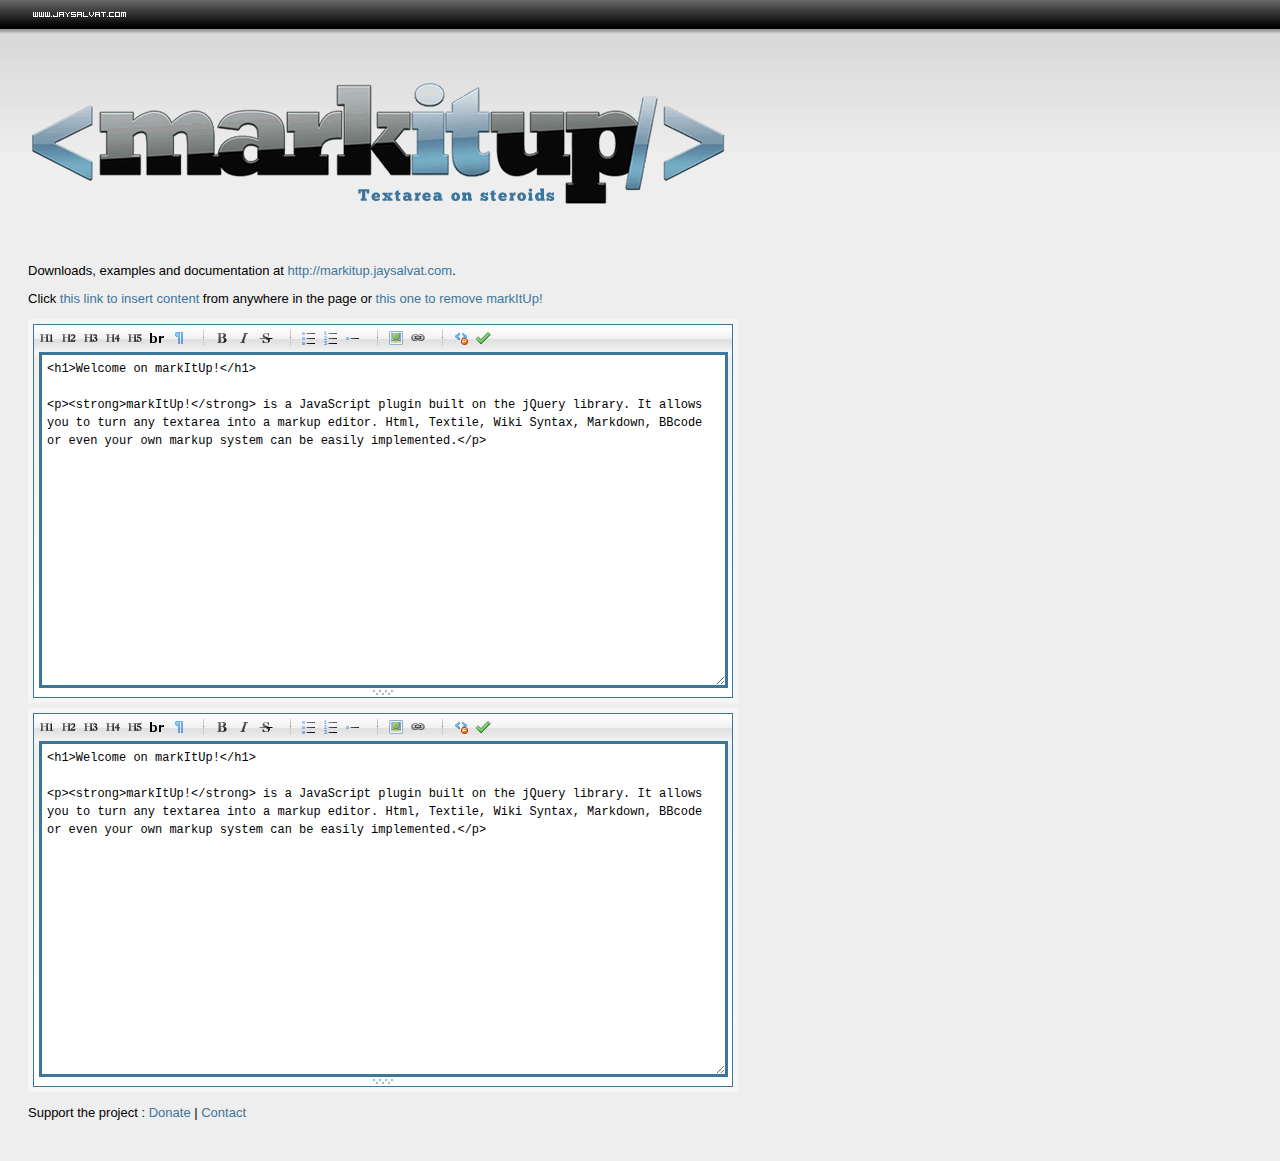
<file: apricot/admin/js/latest/index.html>
<!DOCTYPE html>
<html>
<head>
	<meta charset="utf-8">
	<title>markItUp! Universal markup editor</title>
	<link rel="stylesheet" type="text/css" href="images/style.css">
	<!-- markItUp! skin -->
	<link rel="stylesheet" type="text/css" href="markitup/skins/markitup/style.css">
	<!--  markItUp! toolbar skin -->
	<link rel="stylesheet" type="text/css" href="markitup/sets/default/style.css">
	<!-- jQuery -->
	<script type="text/javascript" src="http://code.jquery.com/jquery-1.8.0.min.js"></script>
	<!-- markItUp! -->
	<script type="text/javascript" src="markitup/jquery.markitup.js"></script>
	<!-- markItUp! toolbar settings -->
	<script type="text/javascript" src="markitup/sets/default/set.js"></script>
</head>
<body>
<h1><a href="http://markitup.jaysalvat.com/">markItUp!</a></h1>
<p><em><a href="http://www.jaysalvat.com">By Jay Salvat</a></em></p>
<p>Downloads, examples and documentation at <a href="http://markitup.jaysalvat.com">http://markitup.jaysalvat.com</a>.</p>
<p>Click <a href="#" class="add">this link to insert content</a> from anywhere in the page or <a href="#" class="toggle">this one to <span>remove markItUp!</span></a></p>
<textarea id="markItUp" cols="80" rows="20">
&lt;h1&gt;Welcome on markItUp!&lt;/h1&gt;

&lt;p&gt;&lt;strong&gt;markItUp!&lt;/strong&gt; is a JavaScript plugin built on the jQuery library. It allows you to turn any textarea into a markup editor. Html, Textile, Wiki Syntax, Markdown, BBcode or even your own markup system can be easily implemented.&lt;/p&gt;
</textarea>

<textarea id="markItUp2" cols="80" rows="20">
&lt;h1&gt;Welcome on markItUp!&lt;/h1&gt;

&lt;p&gt;&lt;strong&gt;markItUp!&lt;/strong&gt; is a JavaScript plugin built on the jQuery library. It allows you to turn any textarea into a markup editor. Html, Textile, Wiki Syntax, Markdown, BBcode or even your own markup system can be easily implemented.&lt;/p&gt;
</textarea>

<p>Support the project : <a href="http://markitup.jaysalvat.com/">Donate</a> | <a href="http://markitup.jaysalvat.com/">Contact</a></p>

<script type="text/javascript">
$(function() {
	// Add markItUp! to your textarea in one line
	// $('textarea').markItUp( { Settings }, { OptionalExtraSettings } );
	$('#markItUp').markItUp(mySettings);

$('#markItUp2').markItUp(mySettings);

	// You can add content from anywhere in your page
	// $.markItUp( { Settings } );	
	$('.add').click(function() {
 		$('#markItUp').markItUp('insert',
			{ 	openWith:'<opening tag>',
				closeWith:'<\/closing tag>',
				placeHolder:"New content"
			}
		);
 		return false;
	});
	
	// And you can add/remove markItUp! whenever you want
	// $(textarea).markItUpRemove();
	$('.toggle').click(function() {
		if ($("#markItUp.markItUpEditor").length === 1) {
 			$("#markItUp").markItUp('remove');
			$("span", this).text("get markItUp! back");
		} else {
			$('#markItUp').markItUp(mySettings);
			$("span", this).text("remove markItUp!");
		}
 		return false;
	});
});
</script>
</body>
</html>
</file>
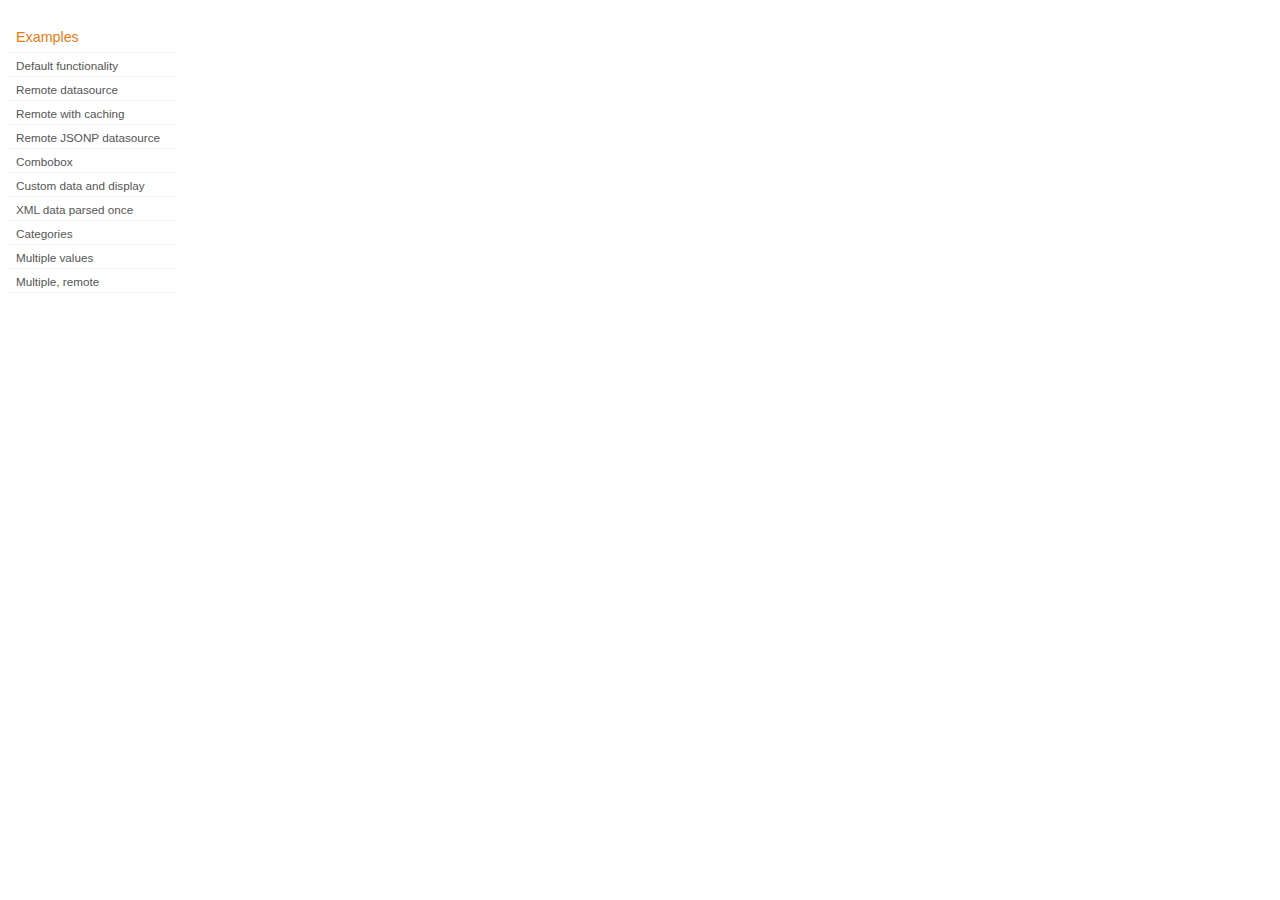
<file: apricot/pages/jqui/dev/demos/autocomplete/index.html>
<!DOCTYPE html>
<html lang="en">
<head>
	<meta charset="UTF-8" />
	<title>jQuery UI Autocomplete Demos</title>
	<link type="text/css" href="../demos.css" rel="stylesheet" />
</head>
<body>
	<div class="demos-nav">
		<h4>Examples</h4>
		<ul>
			<li class="demo-config-on"><a href="default.html">Default functionality</a></li>
			<li><a href="remote.html">Remote datasource</a></li>
			<li><a href="remote-with-cache.html">Remote with caching</a></li>
			<li><a href="remote-jsonp.html">Remote JSONP datasource</a></li>
			<li><a href="combobox.html">Combobox</a></li>
			<li><a href="custom-data.html">Custom data and display</a></li>
			<li><a href="xml.html">XML data parsed once</a></li>
			<li><a href="categories.html">Categories</a></li>
			<li><a href="multiple.html">Multiple values</a></li>
			<li><a href="multiple-remote.html">Multiple, remote</a></li>
		</ul>
	</div>
</body>
</html>
</file>
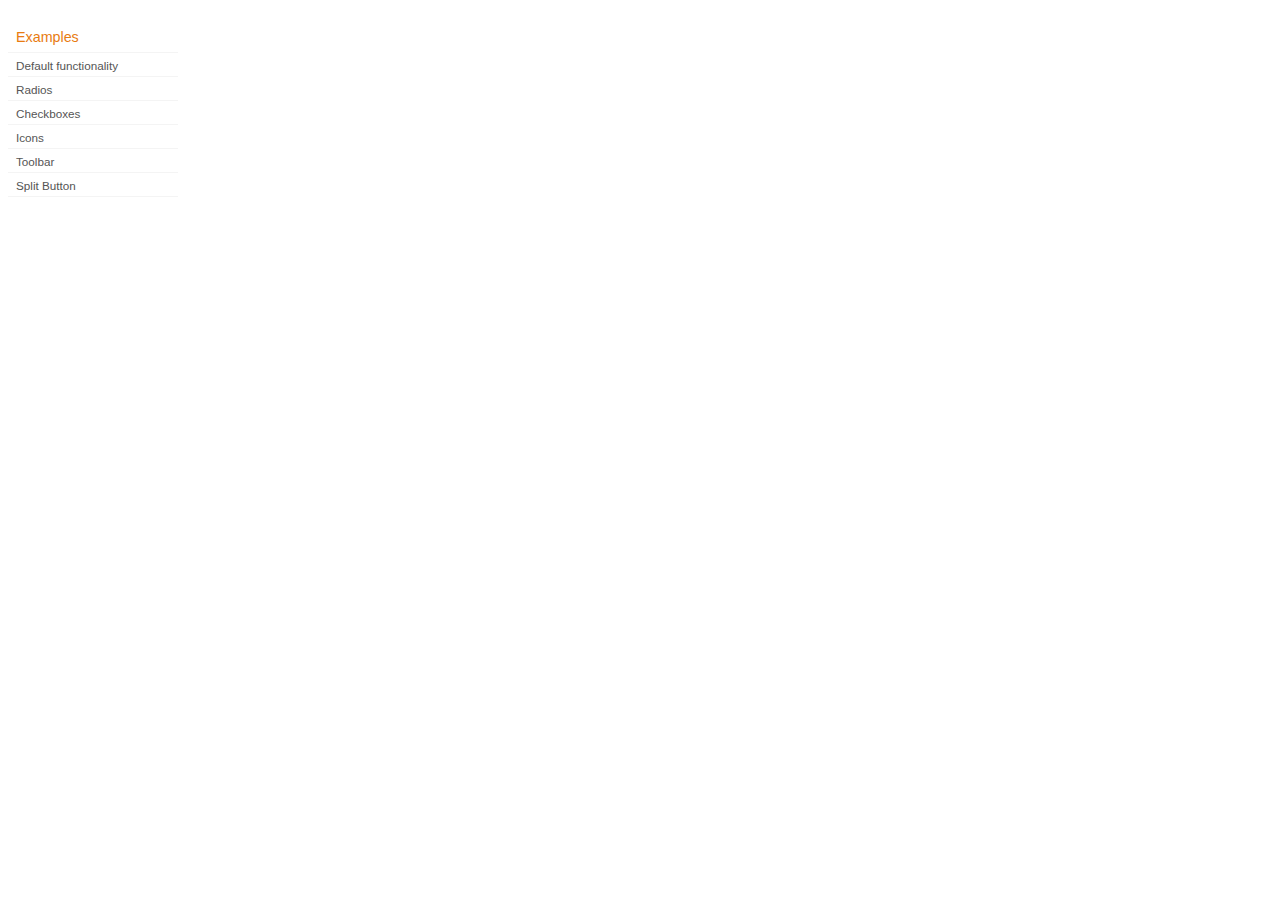
<file: apricot/pages/jqui/dev/demos/button/index.html>
<!DOCTYPE html>
<html lang="en">
<head>
	<meta charset="UTF-8" />
	<title>jQuery UI Button Demos</title>
	<link type="text/css" href="../demos.css" rel="stylesheet" />
</head>
<body>

<div class="demos-nav">
	<h4>Examples</h4>
	<ul>
		<li class="demo-config-on"><a href="default.html">Default functionality</a></li>
		<li><a href="radio.html">Radios</a></li>
		<li><a href="checkbox.html">Checkboxes</a></li>
		<li><a href="icons.html">Icons</a></li>
		<li><a href="toolbar.html">Toolbar</a></li>
		<li><a href="splitbutton.html">Split Button</a></li>
	</ul>
</div>

</body>
</html>
</file>
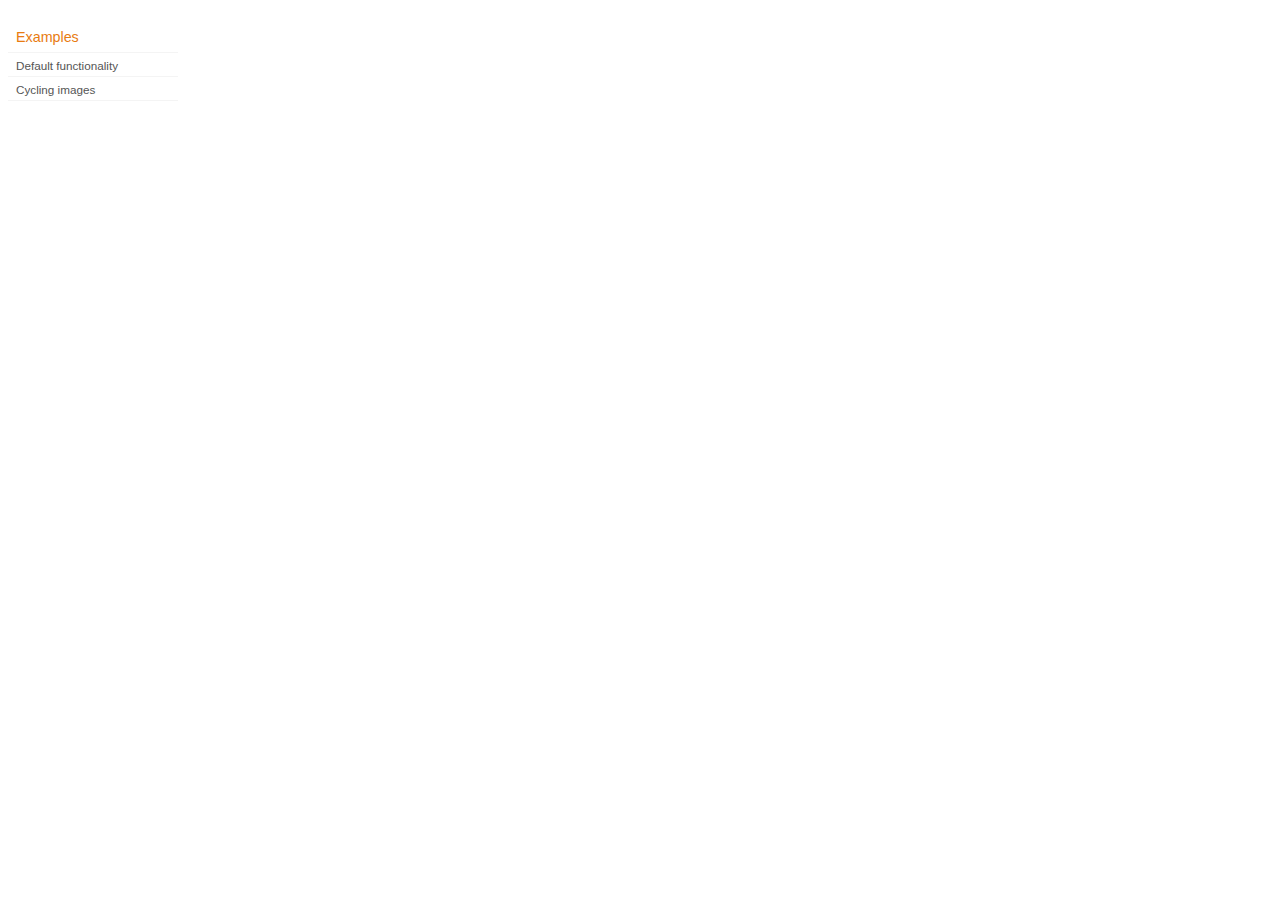
<file: apricot/pages/jqui/dev/demos/position/index.html>
<!DOCTYPE html>
<html lang="en">
<head>
	<meta charset="UTF-8" />
	<title>jQuery UI Position Demo</title>
	<link type="text/css" href="../demos.css" rel="stylesheet" />
</head>
<body>

<div class="demos-nav">
	<h4>Examples</h4>
	<ul>
		<li class="demo-config-on"><a href="default.html">Default functionality</a></li>
		<li><a href="cycler.html">Cycling images</a></li>
	</ul>
</div>

</body>
</html>
</file>
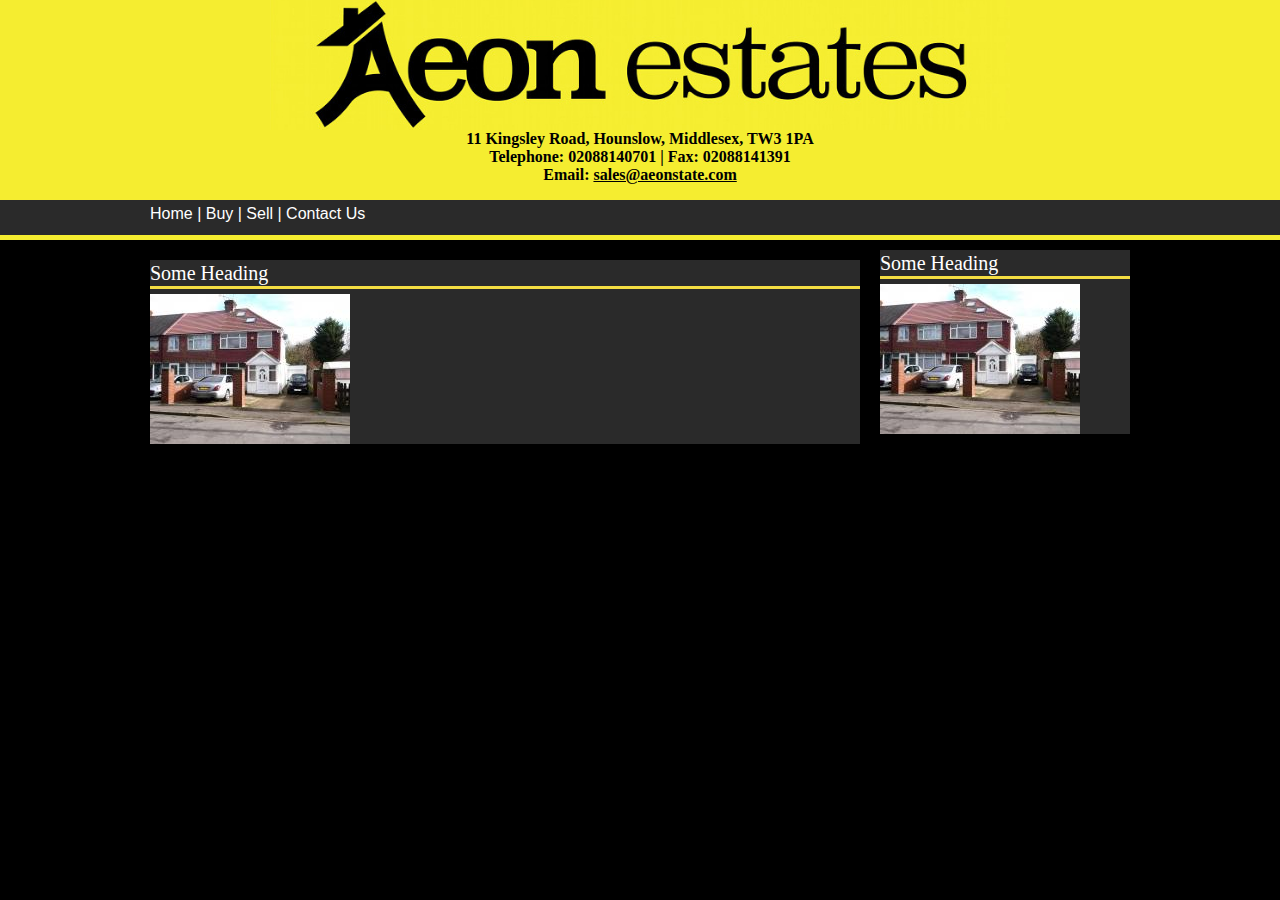
<file: apricot/pages/new2.html>
<html>
<head>
	<style>
		.heading {
			 font:20px/1.3em tahoma; 
			 color: #ffffff;
			 border-bottom: 3px solid #F4DD42;
			 color: white;
			 margin-bottom: 5px;
		}
		
		.header {
			col width: 100%; background-color: #f5ed30;height: 200px;text-align: center
		}
		
		.header .address {
			font-weight: bold; font-family: Tahoma;	
		}
		a {
			color: black;
		}
		.menu_wrapper {
			 width: 100%;background-color: rgb(42, 42, 42); height: 35px;
		}
		.menu_div {
			margin: 0 auto;text-align:left;  width: 980px; padding-top:5px;color: white;font-family:tahoma, sans-serif; font-size: 16px;font-style: normal;font-variant: normal;font-weight: normal;
		}
		.block {
			background-color: #2a2a2a;margin: 10px 0px;
		}
	</style>
</head>
<body style="background-color: black;margin: 0px;">

<div class="header">

<img src="images/new-images/edit-2.jpg" style="height: 130px;"/>
<br/>
<div class="address">
	<div>
		 11 Kingsley Road, Hounslow, Middlesex, TW3 1PA

	</div>
	<div>
		Telephone: 02088140701 | Fax: 02088141391
		</div>
		<div>
			Email: <a href="mailto:sales@aeonestate.com">  sales@aeonstate.com</a>
		</div>
</div>	
	
</div>	
<div class="menu_wrapper">
<div class="menu_div"> 

Home | Buy | Sell | Contact Us
</div>

</div>
<div style="width: 100%;background-color: #f5ed30; height: 5px;">
</div>
	
<div style="width: 980px;margin: 0px auto;">


<div id="content">
<div id="left-column" style="margin-top: 10px;float: left;width: 710px;">
  <div style="background-color: #2a2a2a;margin: 10px 0px">
	  <div class="heading">
	  Some Heading
	  </div>
	  <div>
	    <img alt="Home" src="images/100/416_SLIDE_533ed32380110.jpeg">
	  
	  </div>
  
  </div>
</div>
<div id="right-column" style="float: right; width: 250px">
  <div style="background-color: #2a2a2a;margin: 10px 0px">
  	
	  <div class="heading">
	  Some Heading
	  </div>
	  <div>
	    <img alt="Home" src="images/100/416_SLIDE_533ed32380110.jpeg">
	  
	  </div>
  
  </div>


</div>

</div>
</div>
</body>
</html>
</file>
<file: apricot/admin/js/latest/images/style.css>
body {
	background:#EEE url(body.png) repeat-x;
	font: 13px "Trebuchet MS", Arial, Verdana;
	padding:20px;
}
a {
	text-decoration:none;
	color:#3C769D;
}
h1 a,
p em a {
	display:block;
	overflow:hidden;
	text-indent:-9999px;
}
h1 a {
	width:700px;
	height:200px;
	background:transparent url(markitup.png) no-repeat center center;
}
p em a {
	background:transparent url(jaysalvat.png) no-repeat 10% 50%;
	width:120px; height:28px;
	left:30px;
	position:absolute;
	top:0px; 
}
</file>
<file: apricot/admin/js/latest/markitup/sets/default/style.css>
/* -------------------------------------------------------------------
// markItUp!
// By Jay Salvat - http://markitup.jaysalvat.com/
// ------------------------------------------------------------------*/
.markItUp .markItUpButton1 a {
	background-image:url(images/h1.png); 
}
.markItUp .markItUpButton2 a {
	background-image:url(images/h2.png); 
}
.markItUp .markItUpButton3 a {
	background-image:url(images/h3.png); 
}
.markItUp .markItUpButton4 a {
	background-image:url(images/h4.png); 
}
.markItUp .markItUpButton5 a {
	background-image:url(images/h5.png); 
}
.markItUp .markItUpButton6 a {
	background-image:url(images/h6.png); 
}
.markItUp .markItUpButton7 a {
	background-image:url(images/paragraph.png); 
}

.markItUp .markItUpButton8 a {
	background-image:url(images/bold.png);
}
.markItUp .markItUpButton9 a {
	background-image:url(images/italic.png);
}
.markItUp .markItUpButton10 a {
	background-image:url(images/stroke.png);
}

.markItUp .markItUpButton11 a {
	background-image:url(images/list-bullet.png);
}
.markItUp .markItUpButton12 a {
	background-image:url(images/list-numeric.png);
}
.markItUp .markItUpButton13 a {
	background-image:url(images/list-item.png);
}

.markItUp .markItUpButton14 a {
	background-image:url(images/picture.png); 
}
.markItUp .markItUpButton15 a {
	background-image:url(images/link.png);
}

.markItUp .clean a {
	background-image:url(images/clean.png);
}
.markItUp .preview a {
	background-image:url(images/preview.png);
}
</file>
<file: apricot/pages/jqui/dev/demos/demos.css>
body {
	font-size: 62.5%;
}

table {
	font-size: 1em;
}

/* Site
   -------------------------------- */

body {
	font-family: "Trebuchet MS", "Helvetica", "Arial",  "Verdana", "sans-serif";
}

/* Layout
   -------------------------------- */

.layout-grid {
	width: 960px;
}

.layout-grid td {
	vertical-align: top;
}

.layout-grid td.left-nav {
	width: 140px;
}

.layout-grid td.normal {
	border-left: 1px solid #eee;
	padding: 20px 24px;
	font-family: "Trebuchet MS", "Helvetica", "Arial",  "Verdana", "sans-serif";
}

.layout-grid td.demos {
	background: url('/images/demos_bg.jpg') no-repeat;
	height: 337px;
	overflow: hidden;
}

/* Normal
   -------------------------------- */

.normal h3,
.normal h4 {
	margin: 0;
	font-weight: normal;
}

.normal h3 {
	padding: 0 0 9px;
	font-size: 1.8em;
}

.normal h4 {
	padding-bottom: 21px;
	border-bottom: 1px dashed #999;
	font-size: 1.2em;
	font-weight: bold;
}

.normal p {
	font-size: 1.2em;
}

/* Demos */

.demos-nav, .demos-nav dt, .demos-nav dd, .demos-nav ul, .demos-nav li {
	margin: 0;
	padding: 0
}

.demos-nav {
	float: left;
	width: 170px;
	font-size: 1.3em;
}

.demos-nav dt,
.demos-nav h4 {
	margin: 0;
	padding: 0;
	font: normal 1.1em "Trebuchet MS", "Helvetica", "Arial",  "Verdana", "sans-serif";
	color: #e87b10;
}

.demos-nav dt,
.demos-nav h4 {
	margin-top: 1.5em;
	margin-bottom: 0;
	padding-left: 8px;
	padding-bottom:5px;
	line-height: 1.2em;
	border-bottom: 1px solid #F4F4F4;
}

.demos-nav dd a,
.demos-nav li a {
	border-bottom: 1px solid #F4F4F4;
	display:block;
	padding: 4px 3px 4px 8px;
	font-size: 90%;
	text-decoration: none;
	color: #555 ;
	margin:2px 0;
	height:13px;
}

.demos-nav dd a:hover,
.demos-nav dd a:focus,
.demos-nav dd a:hover,
.demos-nav dd a:focus {
	background: #f3f3f3;
	color:#000;
	-moz-border-radius: 5px; -webkit-border-radius: 5px;
}
 .demos-nav dd a.selected {
	background: #555;
	color:#ffffff;
	-moz-border-radius: 5px; -webkit-border-radius: 5px;
}


/* new styles for demo pages, added by Filament 12.29.08
eventually we should convert the font sizes to ems -- using px for now to minimize style conflicts
*/

.normal h3.demo-header { font-size:32px; padding:0 0 5px; border-bottom:1px solid #eee; text-transform: capitalize; }
.normal h4.demo-subheader { font-size:10px; text-transform: uppercase; color:#999; padding:8px 0 3px; border:0; margin:0; }
.normal a:link,
.normal a:visited { color:#1b75bb; text-decoration:none; }
.normal a:hover,
.normal a:active { color:#0b559b; }

#demo-config { padding:20px 0 0; }

#demo-frame { float:left; width:540px; height:380px; border:1px solid #ddd; overflow: auto; position: relative; }
#demo-frame h3, #demo-frame h4 { padding: 0; font-weight: bold; font-size: 1em; }

#demo-config-menu { float:right; width:180px;  }
#demo-config-menu h4 { font-size:13px; color:#666; font-weight:normal; border:0; padding-left:18px; }

#demo-config-menu ul { list-style: none; padding: 0; margin: 0; }

#demo-config-menu li { font-size:12px; padding:0 0 0 10px; margin:3px 0; zoom: 1; }

#demo-config-menu li a:link,
#demo-config-menu li a:visited { display:block; padding:1px 8px 4px; border-bottom:1px dotted #b3b3b3; }
* html #demo-config-menu li a:link,
* html #demo-config-menu li a:visited { padding:1px 8px 2px; }
#demo-config-menu li a:hover,
#demo-config-menu li a:active { background-color:#f6f6f6; }

#demo-config-menu li.demo-config-on { background: url(images/demo-config-on-tile.gif) repeat-x left center; }

#demo-config-menu li.demo-config-on a:link,
#demo-config-menu li.demo-config-on a:visited,
#demo-config-menu li.demo-config-on a:hover,
#demo-config-menu li.demo-config-on a:active { background: url(images/demo-config-on.gif) no-repeat left; padding-left:18px; color:#fff; border:0; margin-left:-10px; margin-top: 0px; margin-bottom: 0px; }

#demo-source, #demo-notes {
	clear: both;
	padding: 20px 0 0;
	font-size: 1.3em;
}

#demo-notes { width:520px; color:#333; font-size: 1em; }
#demo-notes p code, .demo-description p code { padding: 0; font-weight: bold; }
#demo-source pre, #demo-source code { padding: 0; }
code, pre { padding:8px 0 8px 20px ; font-size: 1.2em; line-height:130%;  }

#demo-source a:link,
#demo-source a:visited,
#demo-source a:hover,
#demo-source a:active { font-size:12px; padding-left:13px; background-position: left center; background-repeat: no-repeat; }

#demo-source a.source-open:link,
#demo-source a.source-open:visited,
#demo-source a.source-open:hover,
#demo-source a.source-open:active { background-image: url(images/demo-spindown-open.gif); }

#demo-source a.source-closed:link,
#demo-source a.source-closed:visited,
#demo-source a.source-closed:hover,
#demo-source a.source-closed:active { background-image: url(images/demo-spindown-closed.gif); }

div.demo {
	padding:12px;
	font-family: "Trebuchet MS", "Arial", "Helvetica", "Verdana", "sans-serif";
}

div.demo h3.docs { clear:left; font-size:12px; font-weight:normal; padding:0 0 1em; margin:0; }

div.demo-description {
	clear:both;
	padding:12px;
	font-family: "Trebuchet MS", "Arial", "Helvetica", "Verdana", "sans-serif";
	font-size: 1.3em;
	line-height: 1.4em;
}

.ui-draggable, .ui-droppable {
	background-position: top left;
}

.left-nav .demos-nav {
	padding-right: 10px;
}

#demo-link { font-size:11px;  padding-top: 6px; clear: both; overflow: hidden; }
#demo-link a span.ui-icon { float:left; margin-right:3px; }

/* Component containers
----------------------------------*/
#widget-docs .ui-widget { font-family: Trebuchet MS,Verdana,Arial,sans-serif; font-size: 1em; }
#widget-docs .ui-widget input, #widget-docs .ui-widget select, #widget-docs .ui-widget textarea, #widget-docs .ui-widget button { font-family: Trebuchet MS,Verdana,Arial,sans-serif; font-size: 1em; }
#widget-docs .ui-widget-header { border: 1px solid #ffffff; background: #464646 url(images/464646_40x100_textures_01_flat_100.png) 50% 50% repeat-x; color: #ffffff; font-weight: bold; }
#widget-docs .ui-widget-header a { color: #ffffff; }
#widget-docs .ui-widget-content { border: 1px solid #ffffff; background: #ffffff url(images/ffffff_40x100_textures_01_flat_75.png) 50% 50% repeat-x; color: #222222; }
#widget-docs .ui-widget-content a { color: #222222; }

/* Interaction states
----------------------------------*/
#widget-docs .ui-state-default, #widget-docs .ui-widget-content #widget-docs .ui-state-default { border: 1px solid #666666; background: #555555 url(images/555555_40x100_textures_03_highlight_soft_75.png) 50% 50% repeat-x; font-weight: normal; color: #ffffff; outline: none; }
#widget-docs .ui-state-default a { color: #ffffff; text-decoration: none; outline: none; }
#widget-docs .ui-state-hover, #widget-docs .ui-widget-content #widget-docs .ui-state-hover, #widget-docs .ui-state-focus, #widget-docs .ui-widget-content #widget-docs .ui-state-focus { border: 1px solid #666666; background: #444444 url(images/444444_40x100_textures_03_highlight_soft_60.png) 50% 50% repeat-x; font-weight: normal; color: #ffffff; outline: none; }
#widget-docs .ui-state-hover a { color: #ffffff; text-decoration: none; outline: none; }
#widget-docs .ui-state-active, #widget-docs .ui-widget-content #widget-docs .ui-state-active { border: 1px solid #666666; background: #ffffff url(images/ffffff_40x100_textures_01_flat_65.png) 50% 50% repeat-x; font-weight: normal; color: #F6921E; outline: none; }
#widget-docs .ui-state-active a { color: #F6921E; outline: none; text-decoration: none; }

/* Interaction Cues
----------------------------------*/
#widget-docs .ui-state-highlight, #widget-docs .ui-widget-content #widget-docs .ui-state-highlight {border: 1px solid #fcefa1; background: #fbf9ee url(images/fbf9ee_40x100_textures_02_glass_55.png) 50% 50% repeat-x; color: #363636; }
#widget-docs .ui-state-error, #widget-docs .ui-widget-content #widget-docs .ui-state-error {border: 1px solid #cd0a0a; background: #fef1ec url(images/fef1ec_40x100_textures_05_inset_soft_95.png) 50% bottom repeat-x; color: #cd0a0a; }
#widget-docs .ui-state-error-text, #widget-docs .ui-widget-content #widget-docs .ui-state-error-text { color: #cd0a0a; }
#widget-docs .ui-state-disabled, #widget-docs .ui-widget-content #widget-docs .ui-state-disabled { opacity: .35; filter:Alpha(Opacity=35); background-image: none; }
#widget-docs .ui-priority-primary, #widget-docs .ui-widget-content #widget-docs .ui-priority-primary { font-weight: bold; }
#widget-docs .ui-priority-secondary, #widget-docs .ui-widget-content #widget-docs .ui-priority-secondary { opacity: .7; filter:Alpha(Opacity=70); font-weight: normal; }

/* Icons
----------------------------------*/

/* states and images */
#demo-frame-wrapper .ui-icon, #widget-docs .ui-icon { width: 16px; height: 16px; background-image: url(images/222222_256x240_icons_icons.png); }
#widget-docs .ui-widget-content .ui-icon {background-image: url(images/222222_256x240_icons_icons.png); }
#widget-docs .ui-widget-header .ui-icon {background-image: url(images/222222_256x240_icons_icons.png); }
#widget-docs .ui-state-default .ui-icon { background-image: url(images/888888_256x240_icons_icons.png); }
#widget-docs .ui-state-hover .ui-icon, #widget-docs .ui-state-focus .ui-icon {background-image: url(images/454545_256x240_icons_icons.png); }
#widget-docs .ui-state-active .ui-icon {background-image: url(images/454545_256x240_icons_icons.png); }
#widget-docs .ui-state-highlight .ui-icon {background-image: url(images/2e83ff_256x240_icons_icons.png); }
#widget-docs .ui-state-error .ui-icon, #widget-docs .ui-state-error-text .ui-icon {background-image: url(images/cd0a0a_256x240_icons_icons.png); }


/* Misc visuals
----------------------------------*/

/* Corner radius */
#widget-docs .ui-corner-tl { -moz-border-radius-topleft: 4px; -webkit-border-top-left-radius: 4px; }
#widget-docs .ui-corner-tr { -moz-border-radius-topright: 4px; -webkit-border-top-right-radius: 4px; }
#widget-docs .ui-corner-bl { -moz-border-radius-bottomleft: 4px; -webkit-border-bottom-left-radius: 4px; }
#widget-docs .ui-corner-br { -moz-border-radius-bottomright: 4px; -webkit-border-bottom-right-radius: 4px; }
#widget-docs .ui-corner-top { -moz-border-radius-topleft: 4px; -webkit-border-top-left-radius: 4px; -moz-border-radius-topright: 4px; -webkit-border-top-right-radius: 4px; }
#widget-docs .ui-corner-bottom { -moz-border-radius-bottomleft: 4px; -webkit-border-bottom-left-radius: 4px; -moz-border-radius-bottomright: 4px; -webkit-border-bottom-right-radius: 4px; }
#widget-docs .ui-corner-right {  -moz-border-radius-topright: 4px; -webkit-border-top-right-radius: 4px; -moz-border-radius-bottomright: 4px; -webkit-border-bottom-right-radius: 4px; }
#widget-docs .ui-corner-left { -moz-border-radius-topleft: 4px; -webkit-border-top-left-radius: 4px; -moz-border-radius-bottomleft: 4px; -webkit-border-bottom-left-radius: 4px; }
#widget-docs .ui-corner-all { -moz-border-radius: 4px; -webkit-border-radius: 4px; }

/* Overlays */
#widget-docs .ui-widget-overlay { background: #aaaaaa url(images/aaaaaa_40x100_textures_01_flat_0.png) 50% 50% repeat-x; opacity: .30;filter:Alpha(Opacity=30); }
#widget-docs .ui-widget-shadow { margin: -8px 0 0 -8px; padding: 8px; background: #aaaaaa url(images/aaaaaa_40x100_textures_01_flat_0.png) 50% 50% repeat-x; opacity: .30;filter:Alpha(Opacity=30); -moz-border-radius: 8px; -webkit-border-radius: 8px; }

/*
----------------------------------*/

#widget-docs { margin:20px 0 0; border: none; }

#widget-docs h2, #widget-docs h3, #widget-docs h4, #widget-docs p, #widget-docs ul, #widget-docs code { margin:0; padding:0; }
#widget-docs code { display:block; color:#444; font-size:.9em; margin:0 0 1em; }
#widget-docs code strong { color:#000; }
#widget-docs p { margin:0 3em 1.2em 0; }
#widget-docs p.intro { font-size:13px; color:#666; line-height:1.3; }
#widget-docs ul { list-style-type: none; }

#widget-docs h2 { font-size:16px; margin:1.2em 0 .5em; }
#widget-docs h3 { font-size:14px; color:#e6820E; margin:1.5em 0 .5em; }
.normal #widget-docs h4 { font-size:12px; color:#000; border:0; margin:0 0 .5em; }

#docs-overview-main { width:400px; }
#docs-overview-sidebar { float:right; width:200px; }
#docs-overview-sidebar a span { color:#666; }
#widget-docs #docs-overview-main p { margin-right:0; }
#widget-docs #docs-overview-sidebar h4 { padding-left:0; }

.docs-list-header { float:left; width:100%; margin:10px 0 0; border-bottom:1px solid #eee; }
#widget-docs .docs-list-header h2 { float:left; margin:0; }
#widget-docs .docs-list-header p { float:right; margin:5px 0; font-size:11px; }

.docs-list { float:left; width:100%; padding:0 0 10px; }
.docs-list .param-header { float:left; clear:left; width:100%; padding:8px 0; border-top:1px solid #eee; }
#widget-docs .param-header h3, #widget-docs .param-header p { margin:0; float:left; }
#widget-docs .param-header h3 { width:50%; }
#widget-docs .param-header h3 span { background: url(images/demo-spindown-closed.gif) no-repeat left; padding-left:13px; }
#widget-docs .param-open .param-header h3 span { background: url(images/demo-spindown-open.gif) no-repeat left; }
#widget-docs .param-header p { width:24%; }
#widget-docs .param-header p.param-type span { background: url(images/icon-docs-info.gif) no-repeat left; cursor:pointer; border-bottom:1px dashed #ccc; padding-left:15px; }

.param-details { padding-left:13px; }
.param-args { margin:0 0 1.5em; border-top:1px dotted #ccc;}
.param-args td { padding:3px 30px 3px 5px; border-bottom:1px dotted #ccc;  }


/* overrides for ui-tab styles */
#widget-docs ul.ui-tabs-nav { padding:0 0 0 8px; }
#widget-docs .ui-tabs-nav li { margin:5px 5px 0 0; }

#widget-docs .ui-tabs-nav li a:link,
#widget-docs .ui-tabs-nav li a:visited,
#widget-docs .ui-tabs-nav li a:hover,
#widget-docs .ui-tabs-nav li a:active { font-size:14px; padding:4px 1.2em 3px; color:#fff; }

#widget-docs .ui-tabs-nav li.ui-tabs-selected a:link,
#widget-docs .ui-tabs-nav li.ui-tabs-selected a:visited,
#widget-docs .ui-tabs-nav li.ui-tabs-selected a:hover,
#widget-docs .ui-tabs-nav li.ui-tabs-selected a:active { color:#e6820E; }

#widget-docs .ui-tabs-panel { padding:20px 9px; font-size:12px; line-height:1.4; color:#000; }

#widget-docs .ui-widget-content a:link,
#widget-docs .ui-widget-content a:visited { color:#1b75bb; text-decoration:none; }
#widget-docs .ui-widget-content a:hover,
#widget-docs .ui-widget-content a:active { color:#0b559b; }
</file>
<file: apricot/admin/js/latest/markitup/skins/markitup/style.css>
/* -------------------------------------------------------------------
// markItUp! Universal MarkUp Engine, JQuery plugin
// By Jay Salvat - http://markitup.jaysalvat.com/
// ------------------------------------------------------------------*/
.markItUp * {
	margin:0px; padding:0px;
	outline:none;
}
.markItUp a:link,
.markItUp a:visited {
	color:#000;
	text-decoration:none;
}
.markItUp  {
	width:700px;
	margin:5px 0 5px 0;
	border:5px solid #F5F5F5;	
}
.markItUpContainer  {
	border:1px solid #3C769D;	
	background:#FFF url(images/bg-container.png) repeat-x top left;
	padding:5px 5px 2px 5px;
	font:11px Verdana, Arial, Helvetica, sans-serif;
}
.markItUpEditor {
	font:12px 'Courier New', Courier, monospace;
	padding:5px 5px 5px 5px;
	border:3px solid #3C769D;
	width:673px;
	height:320px;
	/*background:#FFF url(images/bg-editor.png) no-repeat;*/
	clear:both;
	line-height:18px;
	overflow:auto;
}
.markItUpPreviewFrame	{
	overflow:auto;
	background-color:#FFFFFF;
	border:1px solid #3C769D;
	width:99.9%;
	height:500px;
	margin:5px 0;
}
.markItUpFooter {
	width:100%;
	cursor:n-resize;
}
.markItUpResizeHandle {
	overflow:hidden;
	width:22px; height:5px;
	margin-left:auto;
	margin-right:auto;
	background-image:url(images/handle.png);
	cursor:n-resize;
}
/***************************************************************************************/
/* first row of buttons */
.markItUpHeader ul li	{
	list-style:none;
	float:left;
	position:relative;
}
.markItUpHeader ul li ul{
	display:none;
}
.markItUpHeader ul li:hover > ul{
	display:block;
}
.markItUpHeader ul .markItUpDropMenu {
	background:transparent url(images/menu.png) no-repeat 115% 50%;
	margin-right:5px;
}
.markItUpHeader ul .markItUpDropMenu li {
	margin-right:0px;
}
.markItUpHeader ul .markItUpSeparator {
	margin:0 10px;
	width:1px;
	height:16px;
	overflow:hidden;
	background-color:#CCC;
}
.markItUpHeader ul ul .markItUpSeparator {
	width:auto; height:1px;
	margin:0px;
}
/* next rows of buttons */
.markItUpHeader ul ul {
	display:none;
	position:absolute;
	top:18px; left:0px;	
	background:#F5F5F5;
	border:1px solid #3C769D;
	height:inherit;
}
.markItUpHeader ul ul li {
	float:none;
	border-bottom:1px solid #3C769D;
}
.markItUpHeader ul ul .markItUpDropMenu {
	background:#F5F5F5 url(images/submenu.png) no-repeat 100% 50%;
}
/* next rows of buttons */
.markItUpHeader ul ul ul {
	position:absolute;
	top:-1px; left:150px;
}
.markItUpHeader ul ul ul li {
	float:none;
}
.markItUpHeader ul a {
	display:block;
	width:16px; height:16px;
	text-indent:-10000px;
	background-repeat:no-repeat;
	padding:3px;
	margin:0px;
}
.markItUpHeader ul ul a {
	display:block;
	padding-left:0px;
	text-indent:0;
	width:120px; 
	padding:5px 5px 5px 25px;
	background-position:2px 50%;
}
.markItUpHeader ul ul a:hover  {
	color:#FFF;
	background-color:#3C769D;
}
/***************************************************************************************/
.html .markItUpEditor {
	background-image:url(images/bg-editor-html.png);
}
.markdown .markItUpEditor {
	background-image:url(images/bg-editor-markdown.png);
}
.textile .markItUpEditor {
	background-image:url(images/bg-editor-textile.png);
}
.bbcode .markItUpEditor {
	background-image:url(images/bg-editor-bbcode.png);
}
.wiki .markItUpEditor,
.dotclear .markItUpEditor {
	background-image:url(images/bg-editor-wiki.png);
}
</file>
